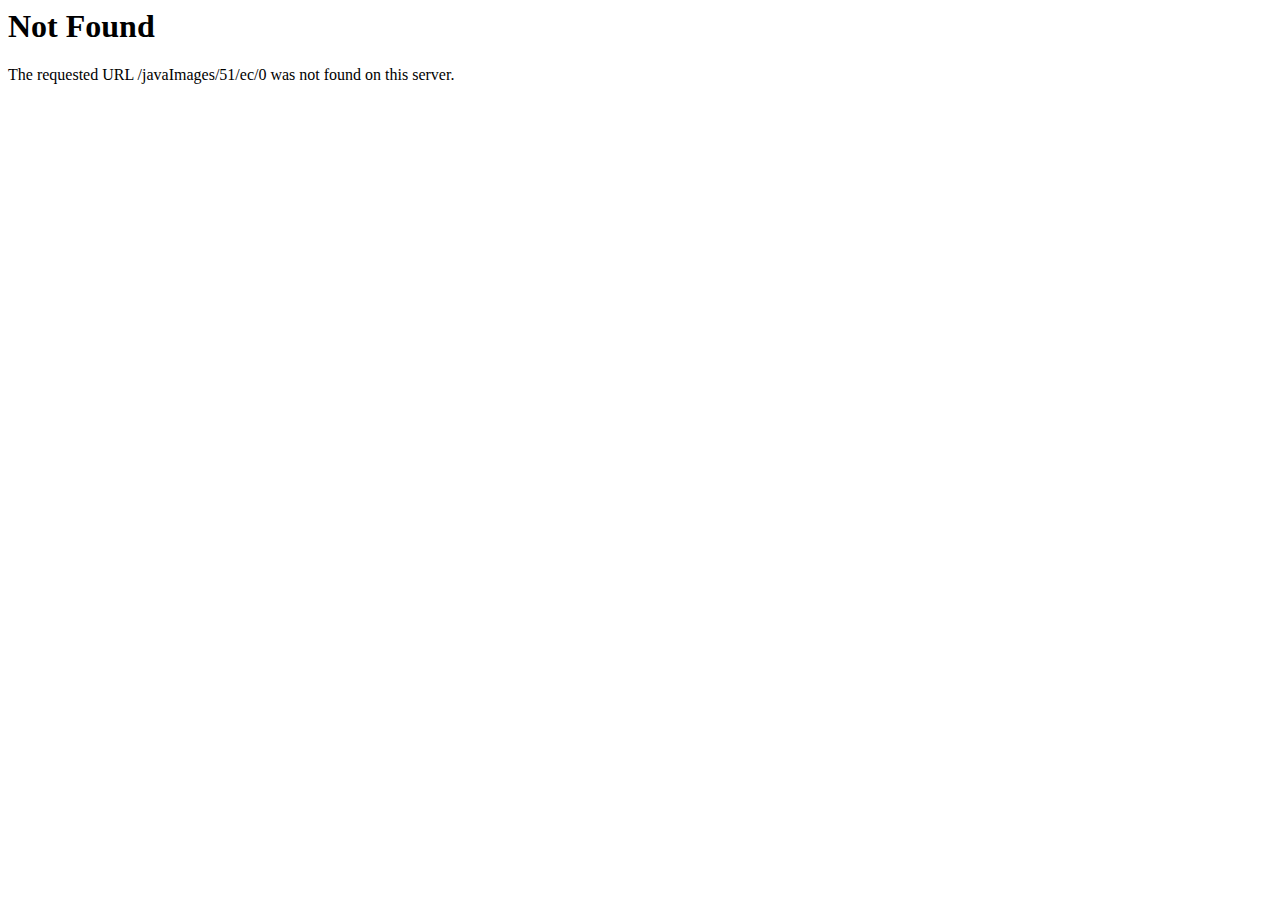
<file: 0_1.html>
<!DOCTYPE HTML PUBLIC "-//IETF//DTD HTML 2.0//EN">
<html><head>
<title>404 Not Found</title>
</head><body>
<h1>Not Found</h1>
<p>The requested URL /javaImages/51/ec/0 was not found on this server.</p>
</body></html>
</file>
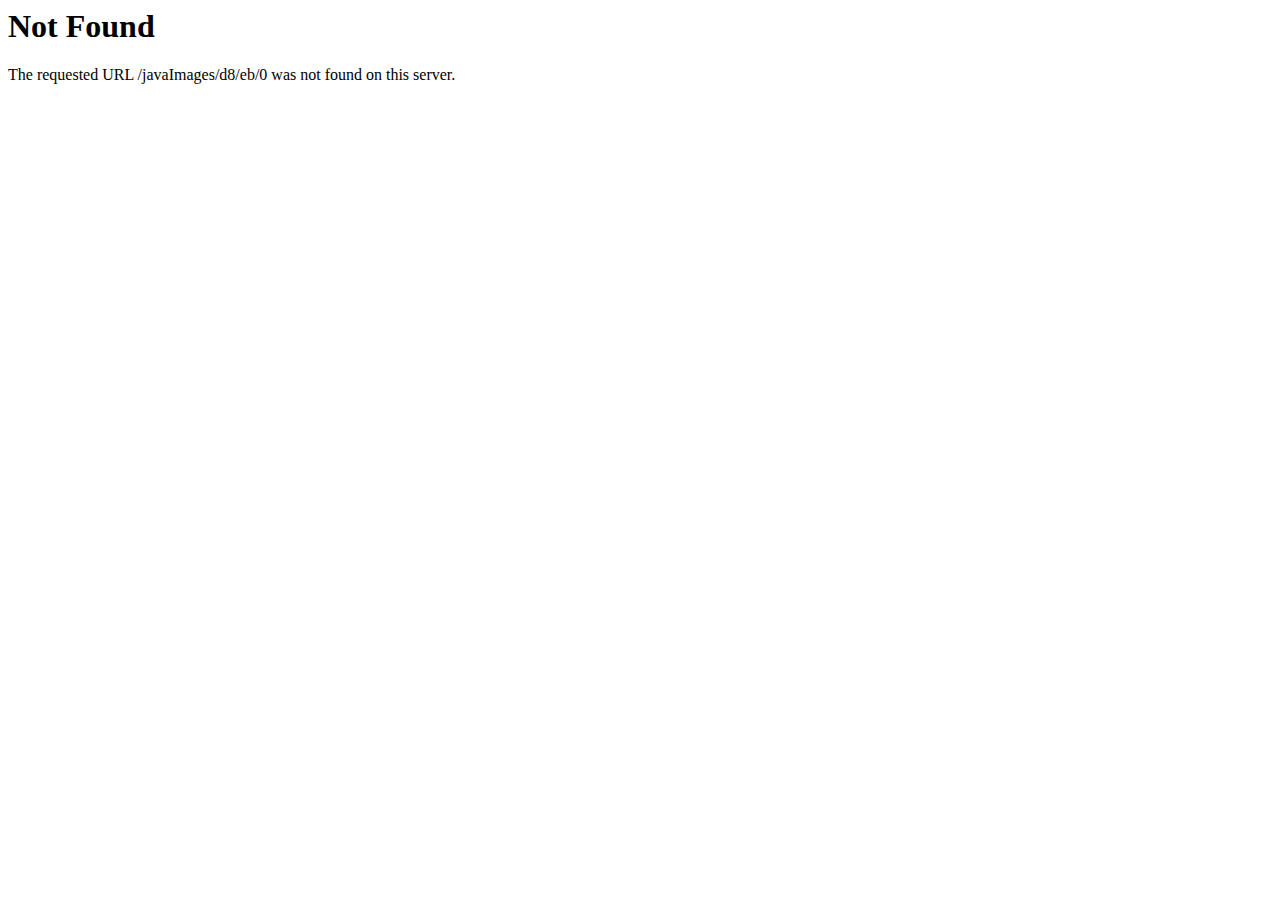
<file: 0_2.html>
<!DOCTYPE HTML PUBLIC "-//IETF//DTD HTML 2.0//EN">
<html><head>
<title>404 Not Found</title>
</head><body>
<h1>Not Found</h1>
<p>The requested URL /javaImages/d8/eb/0 was not found on this server.</p>
</body></html>
</file>
